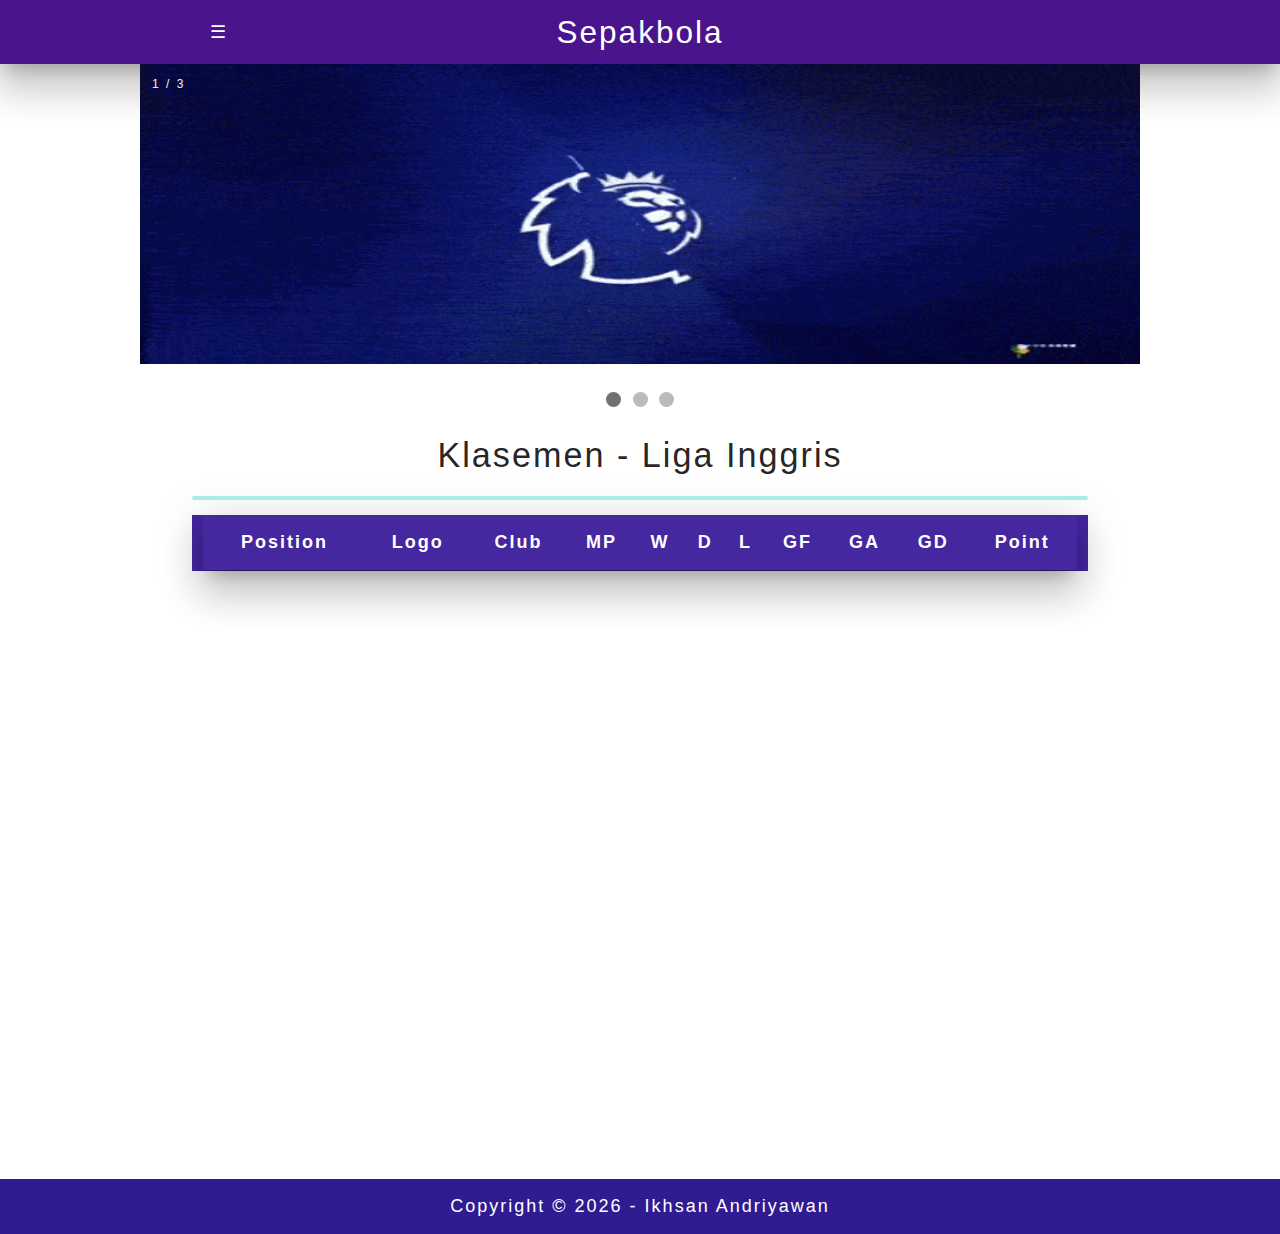
<file: index.html>
<!DOCTYPE html>
<html lang="en">
<head>
  <meta charset="UTF-8" />
  <title>Sepakbola Liga Inggris</title>
  <meta name="description" content="Submission 3 Ikhsan Andriyawan" />
  <meta name="viewport" content="width=device-width, initial-scale=1" />
  <link rel="stylesheet" href="css/main.css" />
  <link rel="stylesheet" href="css/materialize.min.css" />
  <link rel="manifest" href="/manifest.json" />
  <meta name="theme-color" content="#311b92" />
</head>
<body>
  <!-- Navigasi -->
  <nav class="purple darken-4 z-depth-5" role="navigation">
    <div class="nav-wrapper container">
      <a class="brand-logo center" id="logo-container">Sepakbola</a>
      <ul href="#" class="sidenav-trigger" data-target="nav-mobile">&#9776;</ul>
      
      <ul class="sidenav blue-grey lighten-4" id="nav-mobile"></ul>
    </div>
  </nav>
  <!-- Akhir Navigasi -->
  <div class="slideshow-container">
    <div class="mySlides fade">
      <div class="numbertext">1 / 3</div>
      <img src="images/1.gif" height="300px" style="width:100%" alt="1">
    </div>

    <div class="mySlides fade">
      <div class="numbertext">2 / 3</div>
      <img src="images/2.gif" height="300px" style="width:100%" alt="2">
      <div class="text">20 Club Premier League</div>
    </div>

    <div class="mySlides fade">
      <div class="numbertext">3 / 3</div>
      <img src="images/3.jpg" height="300px" style="width:100%" alt="3">
      <div class="text">Premier League 2019/2020</div>
    </div>

  </div>
  <br>

  <div style="text-align:center">
    <span class="dot"></span> 
    <span class="dot"></span> 
    <span class="dot"></span> 
  </div>
  <!-- Content -->
  <div class="container" id="body-content"></div>
  <!-- Akhir Content -->
  <!-- Footer -->
  <footer class="page-footer deep-purple darken-4">
    <div class="center-align">
     Copyright &copy;  <script type='text/javascript'>var creditsyear = new Date();document.write(creditsyear.getFullYear());</script> - Ikhsan Andriyawan
   </div>
 </footer>
 <!-- Akhir Footer -->
 <script src="js/materialize.min.js"></script>
 <script src="js/idb.js"></script>
 <script src="js/main.js" type="module"></script>
</body>
</html>
</file>
<file: css/main.css>
*{
    margin: 0px;
    padding: 0px;
}

body{
    font-size: 18px;
    letter-spacing: 2px;
    line-height: 25px;
}

#body-content{
    min-height: 85vh;
}

.information-team > span{
    display: block;
    margin-top: 5px;
}

.website-action{
    color: #0d47a1 !important;
}

.badge-blue{
    background-color: #311b92;
    color: #ffffff;
    padding: 5px;
}

.badge-gray{
    background-color: gray;
    color: #ffffff;
    padding: 5px;
}

.page-footer{
    padding: 15px !important;
}
</file>
